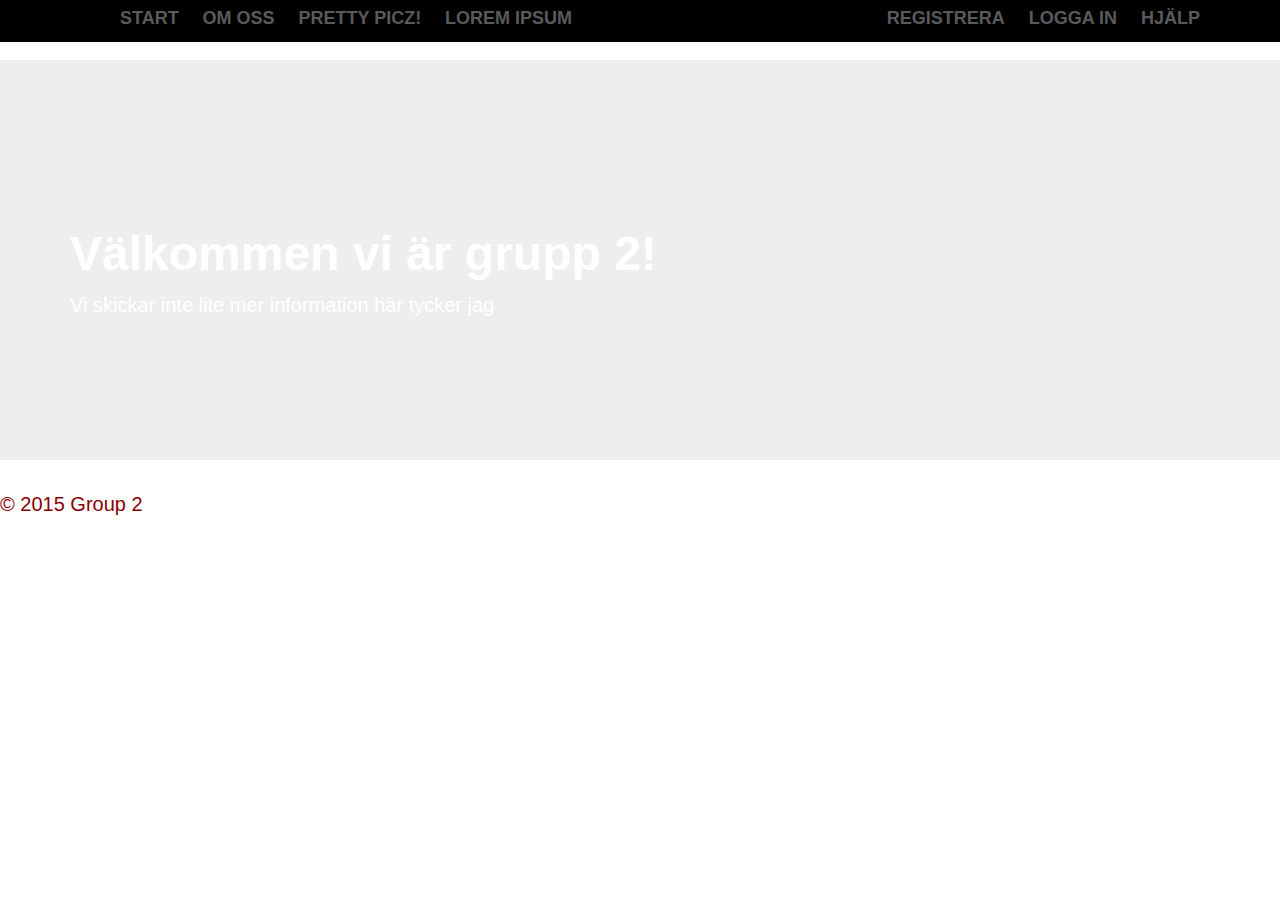
<file: index.html>
﻿<!DOCTYPE html>

<html lang="en" xmlns="http://www.w3.org/1999/xhtml">
<head>
    <link rel="stylesheet" href="https://maxcdn.bootstrapcdn.com/bootstrap/3.3.5/css/bootstrap.min.css">
    <link rel="stylesheet" href="style.css" />
    <meta charset="utf-8" />
    <title>Grupp 2</title>

</head>
<body>
    <div class="nav">
        <div class="container">
            <ul class="pull-left">
                <li><a href="Index.html">Start</a> </li>
                <li><a href="About.html">Om oss</a> </li>
                <li><a href="https://www.nasa.gov/multimedia/imagegallery/iotd.html" target="_blank">Pretty Picz!</a> </li>
                <li><a href="info.html">Lorem Ipsum</a> </li>
            </ul>
            <ul class="pull-right">
                <li><a href="#">Registrera</a> </li>
                <li><a href="#">Logga in</a> </li>
                <li><a href="#">Hjälp</a> </li>
            </ul>
        </div>
    </div>
    <br />
    <br />
    <br />
        <div class="jumbotron">
            <div class="container">
                <h1>Välkommen vi är grupp 2!</h1>
                <p> Vi skickar inte lite mer information här tycker jag</p>
            </div>
        </div>

        <div class="footer">
            <footer><p>&copy; 2015 Group 2</p></footer>
        </div>
</body>
</html>
</file>
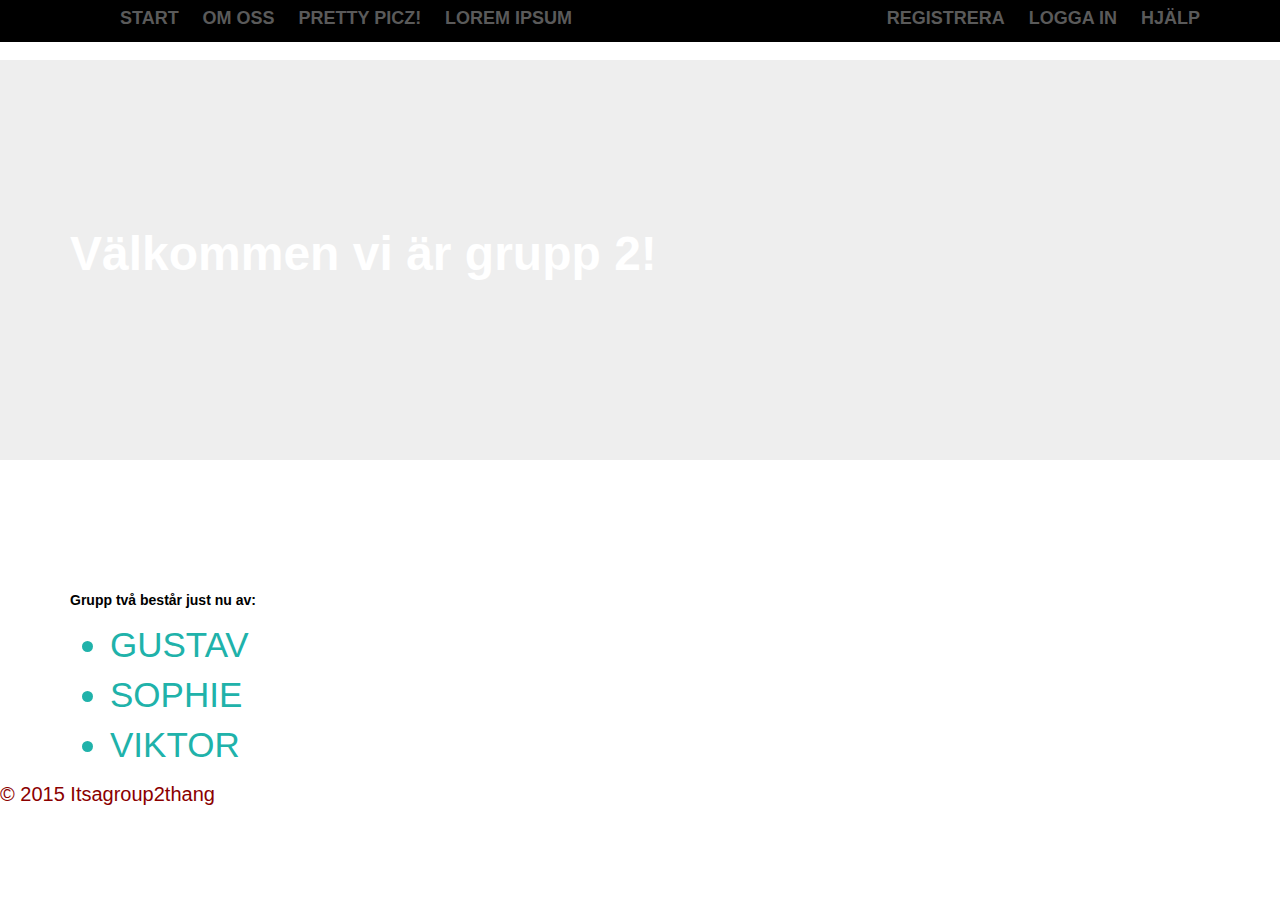
<file: about.html>
﻿<!DOCTYPE html>

<html lang="en" xmlns="http://www.w3.org/1999/xhtml">
<head>
    <link rel="stylesheet" href="https://maxcdn.bootstrapcdn.com/bootstrap/3.3.5/css/bootstrap.min.css">
    <link rel="stylesheet" href="style.css" />
    <meta charset="utf-8" />
    <title>Om oss</title>
</head>
<body>
        <div class="nav">
            <div class="container">
                <ul class="pull-left">
                    <li><a href="Index.html">Start</a> </li>
                    <li><a href="About.html">Om oss</a> </li>
                    <li><a href="https://www.nasa.gov/multimedia/imagegallery/iotd.html" target="_blank">Pretty Picz!</a> </li>
                    <li><a href="info.html">Lorem Ipsum</a> </li>
                </ul>
                <ul class="pull-right">
                    <li><a href="#">Registrera</a> </li>
                    <li><a href="#">Logga in</a> </li>
                    <li><a href="#">Hjälp</a> </li>
                </ul>
            </div>
        </div>
    <br />
    <br />
    <br />
    <div class="jumbotron">
        <div class="container">
            <h1>Välkommen vi är grupp 2!</h1>

        </div>
    </div>
    <div class="info">
        <div class="container">
            <p> Grupp två består just nu av:</p>
            <ul>
                <li>Gustav</li>
                <li>Sophie</li>
                <li>Viktor</li>
            </ul>
            </div>
        </div>

    <div class="footer">
        <footer><p>&copy; 2015 Itsagroup2thang</p></footer>
    </div>
</body>
</html>
</file>
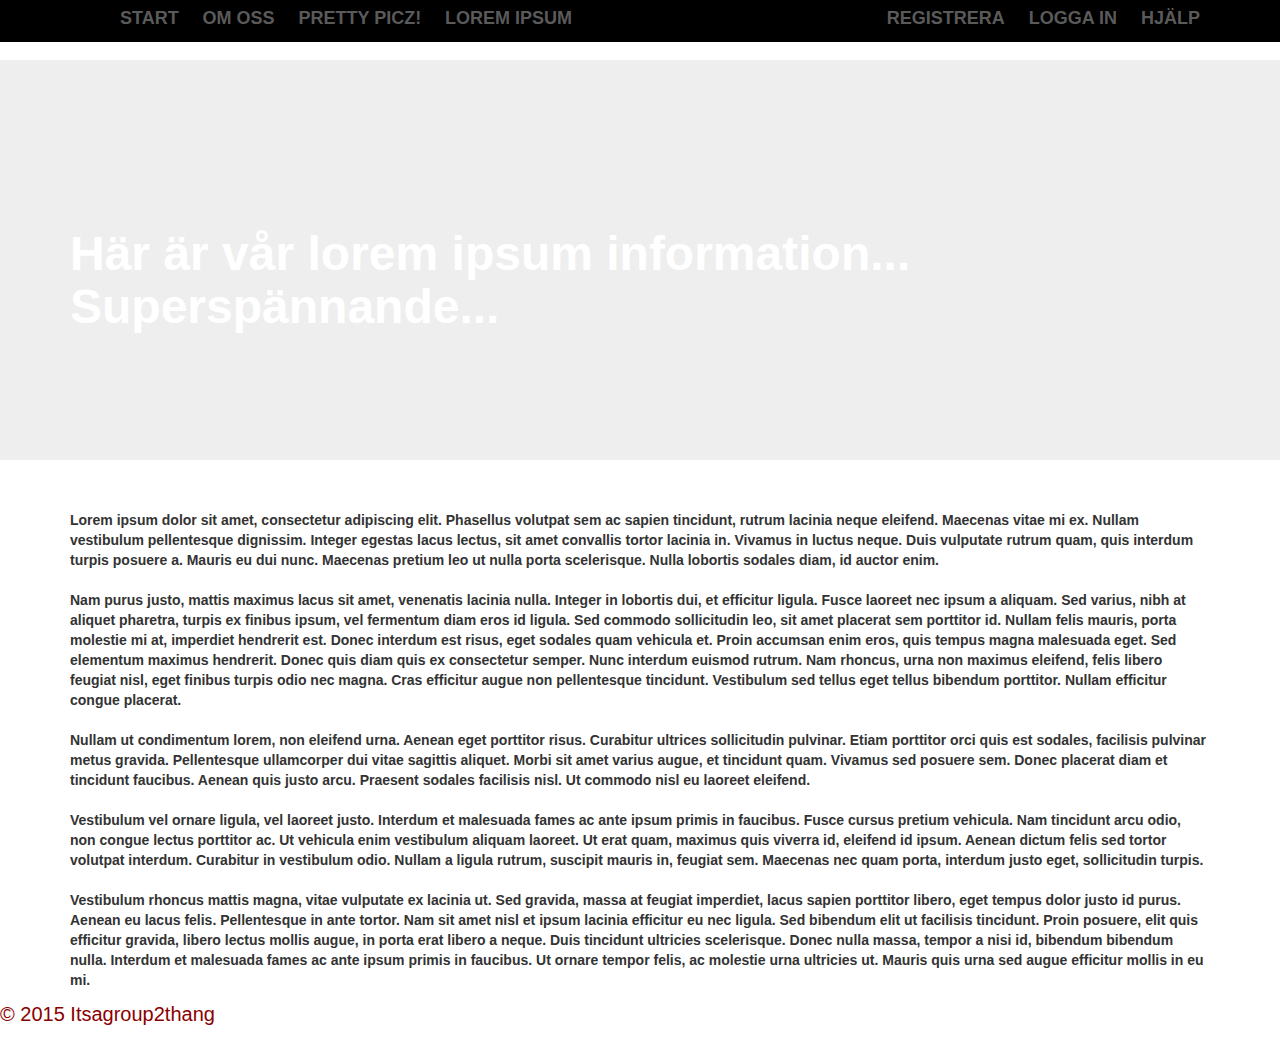
<file: info.html>
<!DOCTYPE html>

<html lang="en" xmlns="http://www.w3.org/1999/xhtml">
<head>
    <link rel="stylesheet" href="https://maxcdn.bootstrapcdn.com/bootstrap/3.3.5/css/bootstrap.min.css">
    <link rel="stylesheet" href="style.css" />
    <meta charset="utf-8" />
    <title>Om oss</title>
</head>
<body>
    <div class="nav">
        <div class="container">
            <ul class="pull-left">
                <li><a href="Index.html">Start</a> </li>
                <li><a href="About.html">Om oss</a> </li>
                <li><a href="https://www.nasa.gov/multimedia/imagegallery/iotd.html" target="_blank">Pretty Picz!</a> </li>
                <li><a href="info.html">Lorem Ipsum</a> </li>
            </ul>

            <ul class="pull-right">
                <li><a href="#">Registrera</a> </li>
                <li><a href="#">Logga in</a> </li>
                <li><a href="#">Hjälp</a> </li>
            </ul>
        </div>
    </div>
    <br />
    <br />
    <br />
    <div class="jumbotron">
        <div class="container">
            <h1>Här är vår lorem ipsum information... Superspännande...</h1>
        </div>
    </div>
    <br />
    <div class="lorem">
        <div class="container">
            <p>
                Lorem ipsum dolor sit amet, consectetur adipiscing elit. Phasellus volutpat sem ac sapien tincidunt, rutrum lacinia neque eleifend. Maecenas vitae mi ex. Nullam vestibulum pellentesque dignissim. Integer egestas lacus lectus, sit amet convallis tortor lacinia in. Vivamus in luctus neque. Duis vulputate rutrum quam, quis interdum turpis posuere a. Mauris eu dui nunc. Maecenas pretium leo ut nulla porta scelerisque. Nulla lobortis sodales diam, id auctor enim.
                <br />
                <br />
                Nam purus justo, mattis maximus lacus sit amet, venenatis lacinia nulla. Integer in lobortis dui, et efficitur ligula. Fusce laoreet nec ipsum a aliquam. Sed varius, nibh at aliquet pharetra, turpis ex finibus ipsum, vel fermentum diam eros id ligula. Sed commodo sollicitudin leo, sit amet placerat sem porttitor id. Nullam felis mauris, porta molestie mi at, imperdiet hendrerit est. Donec interdum est risus, eget sodales quam vehicula et. Proin accumsan enim eros, quis tempus magna malesuada eget. Sed elementum maximus hendrerit. Donec quis diam quis ex consectetur semper. Nunc interdum euismod rutrum. Nam rhoncus, urna non maximus eleifend, felis libero feugiat nisl, eget finibus turpis odio nec magna. Cras efficitur augue non pellentesque tincidunt. Vestibulum sed tellus eget tellus bibendum porttitor. Nullam efficitur congue placerat.
                <br />
                <br />
                Nullam ut condimentum lorem, non eleifend urna. Aenean eget porttitor risus. Curabitur ultrices sollicitudin pulvinar. Etiam porttitor orci quis est sodales, facilisis pulvinar metus gravida. Pellentesque ullamcorper dui vitae sagittis aliquet. Morbi sit amet varius augue, et tincidunt quam. Vivamus sed posuere sem. Donec placerat diam et tincidunt faucibus. Aenean quis justo arcu. Praesent sodales facilisis nisl. Ut commodo nisl eu laoreet eleifend.
                <br />
                <br />
                Vestibulum vel ornare ligula, vel laoreet justo. Interdum et malesuada fames ac ante ipsum primis in faucibus. Fusce cursus pretium vehicula. Nam tincidunt arcu odio, non congue lectus porttitor ac. Ut vehicula enim vestibulum aliquam laoreet. Ut erat quam, maximus quis viverra id, eleifend id ipsum. Aenean dictum felis sed tortor volutpat interdum. Curabitur in vestibulum odio. Nullam a ligula rutrum, suscipit mauris in, feugiat sem. Maecenas nec quam porta, interdum justo eget, sollicitudin turpis.
                <br />
                <br />
                Vestibulum rhoncus mattis magna, vitae vulputate ex lacinia ut. Sed gravida, massa at feugiat imperdiet, lacus sapien porttitor libero, eget tempus dolor justo id purus. Aenean eu lacus felis. Pellentesque in ante tortor. Nam sit amet nisl et ipsum lacinia efficitur eu nec ligula. Sed bibendum elit ut facilisis tincidunt. Proin posuere, elit quis efficitur gravida, libero lectus mollis augue, in porta erat libero a neque. Duis tincidunt ultricies scelerisque. Donec nulla massa, tempor a nisi id, bibendum bibendum nulla. Interdum et malesuada fames ac ante ipsum primis in faucibus. Ut ornare tempor felis, ac molestie urna ultricies ut. Mauris quis urna sed augue efficitur mollis in eu mi.
            </p>
        </div>
    </div>

    <div class="footer">
        <footer><p>&copy; 2015 Itsagroup2thang</p></footer>
    </div>
</body>
</html>
</file>
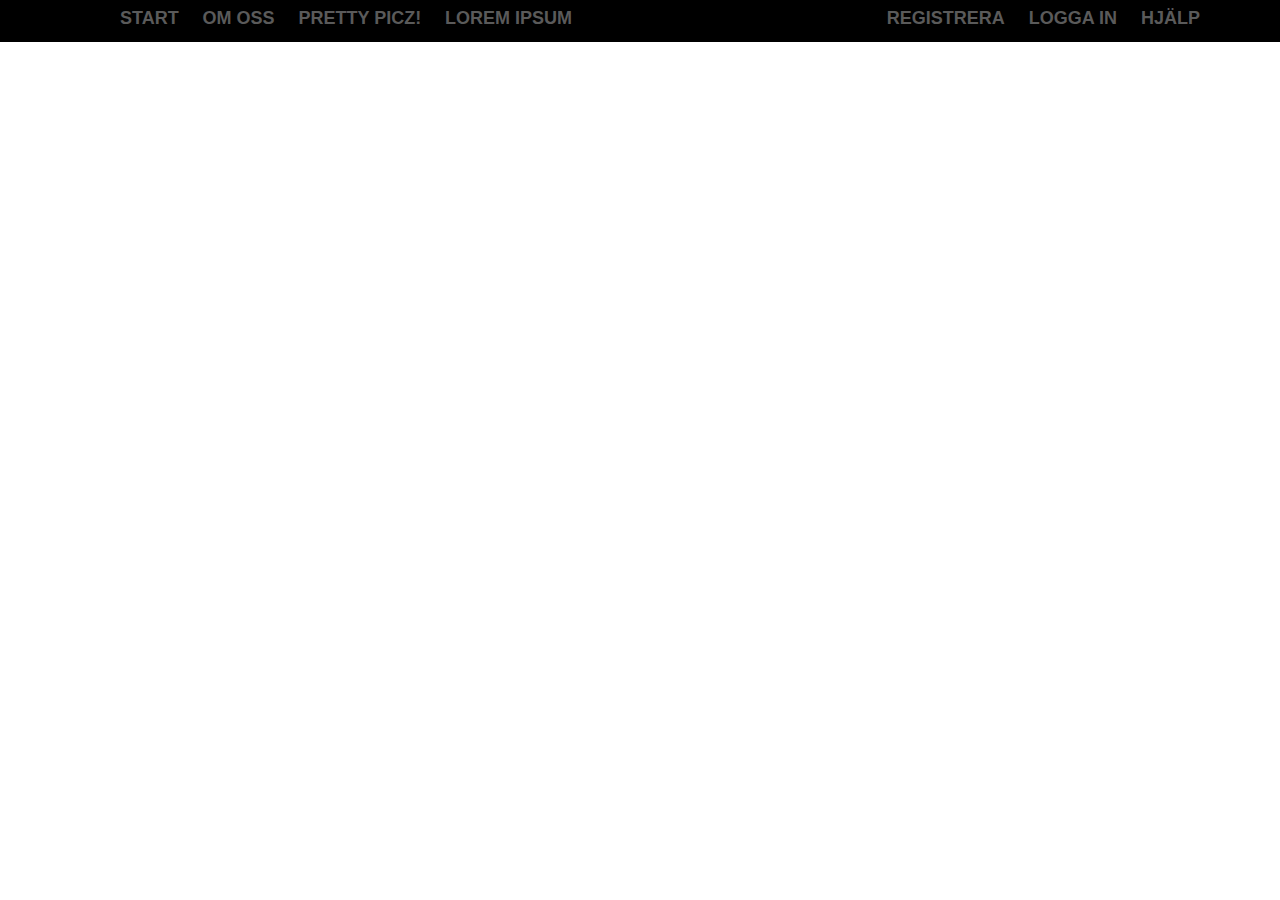
<file: navigation.html>
﻿<!DOCTYPE html>
<html lang="en">
  <head>
    <link rel="stylesheet" href="https://maxcdn.bootstrapcdn.com/bootstrap/3.3.5/css/bootstrap.min.css">
    <link rel="stylesheet" href="style.css" />
    <meta charset="utf-8">
    <title></title>
    
    <!--[if IE]>
    <script src="http://html5shim.googlecode.com/svn/trunk/html5.js"></script>
    <![endif]-->
  </head>
  <body>

        <div class="nav">
            <div class="container">
                <ul class="pull-left">
                    <li><a href="Index.html" target="main">Start</a> </li>
                    <li><a href="About.html">Om oss</a> </li>
                    <li><a href="https://www.nasa.gov/multimedia/imagegallery/iotd.html" target="_blank">Pretty Picz!</a> </li>
                    <li><a href="info.html">Lorem Ipsum</a> </li>
                </ul>
                <ul class="pull-right">
                    <li><a href="#">Registrera</a> </li>
                    <li><a href="#">Logga in</a> </li>
                    <li><a href="#">Hjälp</a> </li>
                </ul>
            </div>
        </div>
  </body>
</html>
</file>
<file: style.css>
?body
{
    background-color:white;
}
html {
    overflow-y: scroll; 
}

.nav {
    z-index:999;
    padding-top: 6px;
    background: black;
    position: fixed;
    width: 100%;
}
.nav a {
  color: #5a5a5a;
  font-size: 18px;
  font-weight: bold;
  padding: 14px 10px;
  text-transform: uppercase;
}

.nav li {
  display: inline;
}

.jumbotron {
  background-image:url('http://apod.nasa.gov/apod/image/1510/PerseusCloud_hilborn2048.jpg');
  height: 400px;
  background-repeat: no-repeat;
  background-size: cover;
}
  
.jumbotron .container {
  position: relative;
  top:100px;
}

.jumbotron h1 {
  color: #fff;
  font-size: 48px;  
  font-weight: bold;
}

.jumbotron p {
  font-size: 20px;
  color: #fff;
}

.info .container{
    padding-top: 100px;

}
.info p {
    font-size: 14px;
    color: black;
    font-weight: bold;
}

.info li {
    font-size: 35px;
    color: lightseagreen;
    text-transform: uppercase;
}


.lorem p {
  font-size: 14px;
  font-weight: bold;
}

.footer p {
  font-size: 20px;
  color: darkred;
}
@media screen and (max-width : 980px) {
    #left-content {
        width:50%;
    }
    #right-content {
        width:46%;
    }

    #wrapper {
        width:100%;
    }

        #top-image {
        background-size: 100%;
        width: 100%;
        padding-top: 54%;
        height: 0;
    }

}

@media screen and (max-width : 760px){

    /*** Main Menu Responsive ***/
</file>
